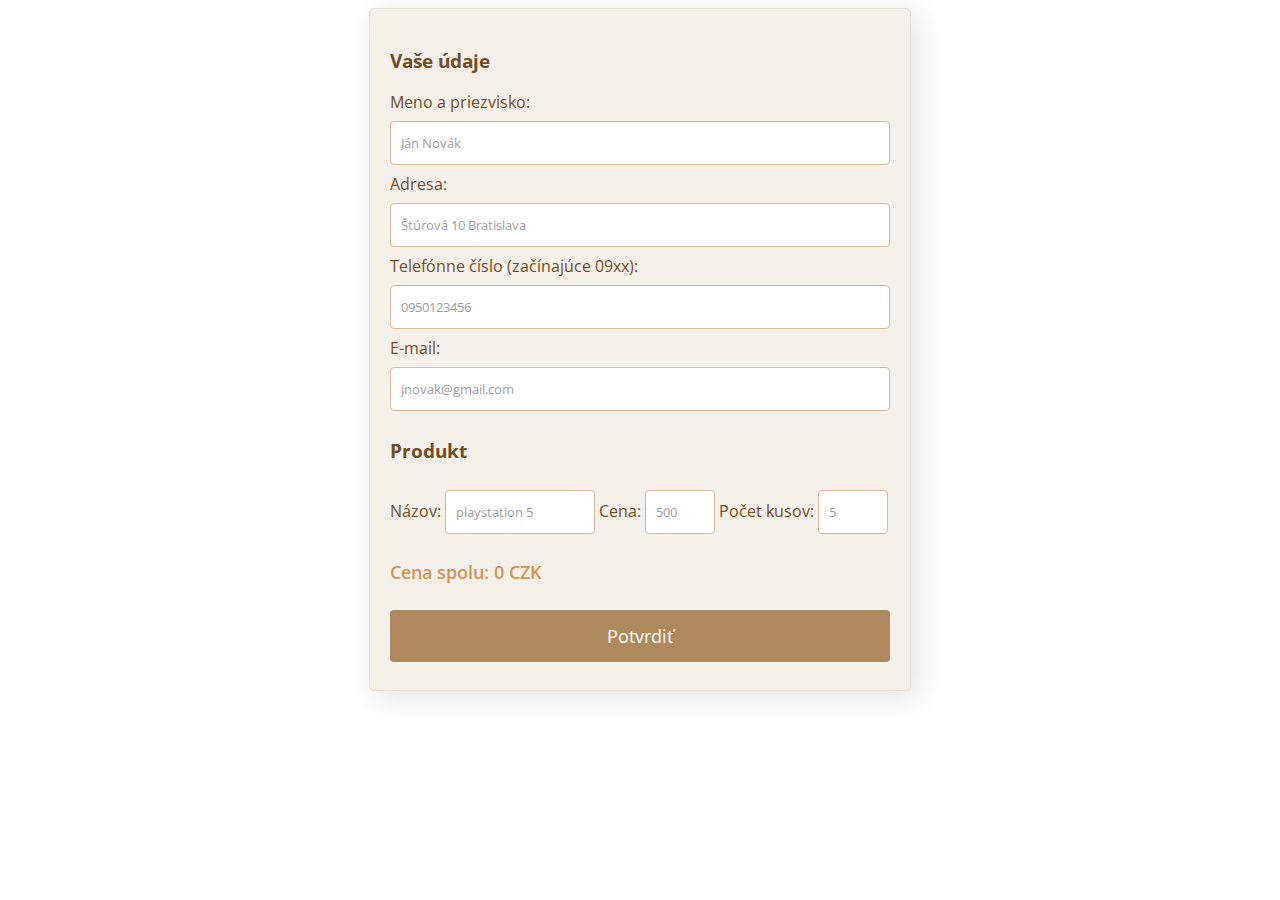
<file: index.html>
<!DOCTYPE html>
<html lang="sk">
<head>
    <meta charset="UTF-8">
    <meta http-equiv="X-UA-Compatible" content="IE=edge">
    <meta name="viewport" content="width=device-width, initial-scale=1.0">
    <title>Formulár</title>
    <link rel="stylesheet" href="style/style.css">
</head>
<body>
    
    <div class="main">
        <h3>Vaše údaje</h3>
        <form action="rekapitulacia.html">
            <label for="meno">Meno a priezvisko:</label>
            <input type="text" id="meno" name="meno" placeholder="Ján Novák" minlength="5" required>
            <label for="adresa">Adresa:</label>
            <input type="text" id="adresa" name="adresa" placeholder="Štúrová 10 Bratislava" minlength="5" required pattern="[a-zA-Z\d\s\-\,\#\.\+]+">
            <label for="cislo">Telefónne číslo (začínajúce 09xx):</label>
            <input type="tel" id="cislo" name="cislo" placeholder="0950123456" minlength="10" maxlength="10" required pattern="^09\d{8}$">
            <label for="mail">E-mail:</label>
            <input type="email" id="mail" name="mail" placeholder="jnovak@gmail.com" required pattern="[a-zA-Z0-9_\.\+-]+@[a-zA-Z0-9-]+\.[a-zA-Z0-9-\.]+">
            
            <div class="produkt_view">
                <h3>Produkt</h3>
                <label for="produkt">Názov:</label>
                <input type="text" id="produkt" name="produkt" placeholder="playstation 5" required >
                <label for="cena">Cena:</label>
                <input type="number" id="cena" name="cena" class="calculate" placeholder="500" min="0.01" step="0.01" required>
                <label for="kusy">Počet kusov:</label>
                <input type="number" id="kusy" name="kusy" class="calculate" placeholder="5" min="1" step="1" required>
            </div>
            
            <p class="sumar">Cena spolu: <span id="cena_total">0</span> CZK</p>
            
            <input type="submit" value="Potvrdiť">

        </form>
     </div>

<script src="script/index.js"></script>
</body>
</html>
</file>
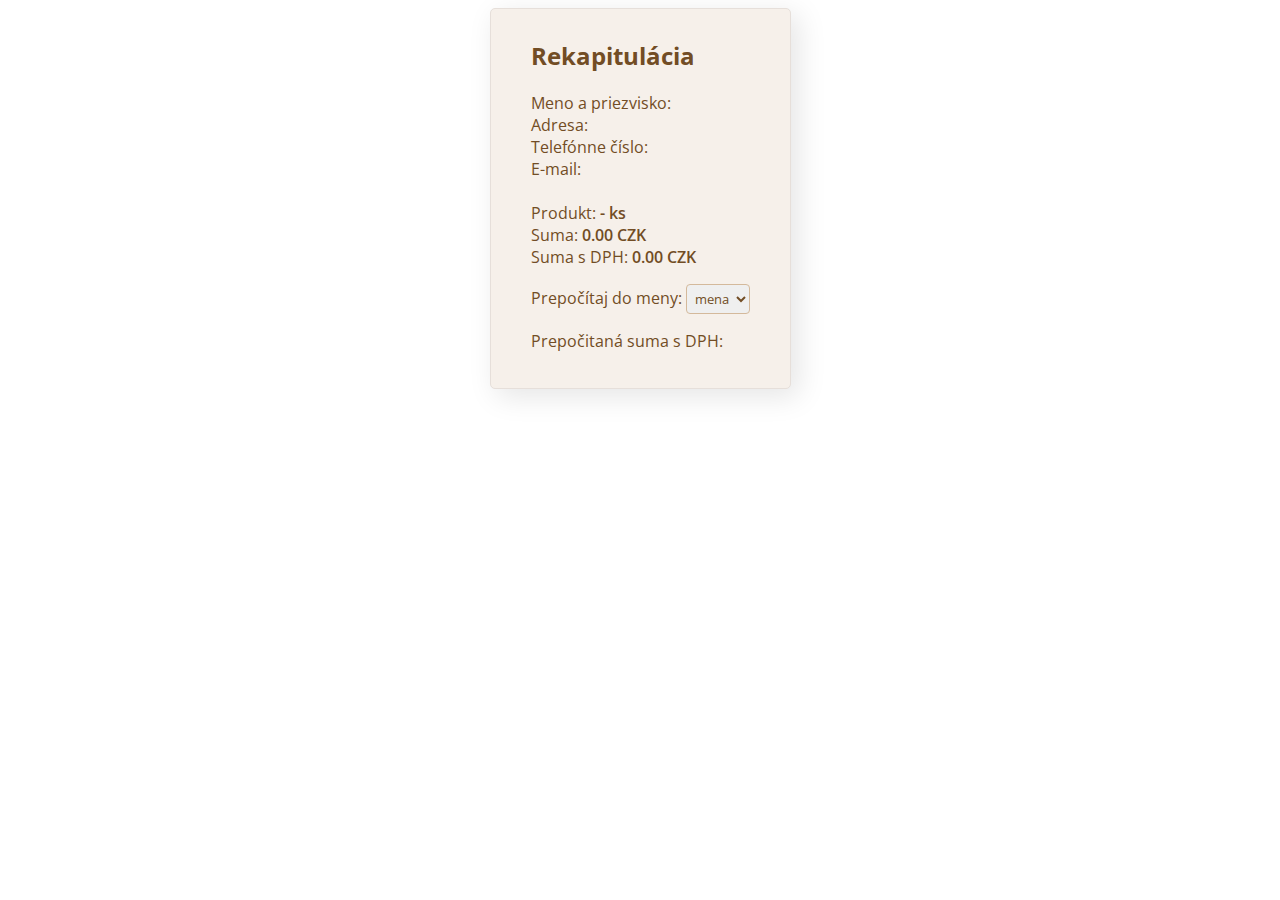
<file: rekapitulacia.html>
<!DOCTYPE html>
<html lang="sk">
<head>
    <meta charset="UTF-8">
    <meta http-equiv="X-UA-Compatible" content="IE=edge">
    <meta name="viewport" content="width=device-width, initial-scale=1.0">
    <title>Rekapitulácia</title>
    <link rel="stylesheet" href="style/style.css">
</head>
<body>
    
    <div class="main rekap_padding">
        <h2>Rekapitulácia</h2>
        <ul>
            <li>
                Meno a priezvisko: <span id="i_meno"></span>
            </li>
            <li>
                Adresa: <span id="i_adresa"></span>
            </li>
            <li>
                Telefónne číslo: <span id="i_cislo"></span>
            </li>
            <li>
                E-mail: <span id="i_mail"></span>
            </li> 
            <br>
            <li>
                Produkt: <span id="i_produkt"></span> <span id="i_kusy"></span>
            </li>
            <li>
                Suma: <span id="i_cena"></span>
            </li>
            <li>
                Suma s DPH: <span id="i_cenadph"></span>
            </li>
        </ul>
        <form>
            <label for="mena">Prepočítaj do meny:</label>
            <select id="mena" name="mena">
            <option value="">mena</option>
            <option value="AUD">AUD</option>
            <option value="BRL">BRL</option>
            <option value="GBP">GBP</option>
            <option value="BGN">BGN</option>
            <option value="CNY">CNY</option>
            <option value="DKK">DKK</option>
            <option value="EUR">EUR</option>
            <option value="PHP">PHP</option>
            <option value="HKD">HKD</option>
            <option value="HRK">HRK</option>
            <option value="INR">INR</option>
            <option value="IDR">IDR</option>
            <option value="ISK">ISK</option>
            <option value="ILS">ILS</option>
            <option value="JPY">JPY</option>
            <option value="ZAR">ZAR</option>
            <option value="KRW">KRW</option>
            <option value="CAD">CAD</option>
            <option value="HUF">HUF</option>
            <option value="MYR">MYR</option>
            <option value="MXN">MXN</option>
            <option value="XDR">XDR</option>
            <option value="NOK">NOK</option>
            <option value="NZD">NZD</option>
            <option value="PLN">PLN</option>
            <option value="RON">RON</option>
            <option value="SGD">SGD</option>
            <option value="SEK">SEK</option>
            <option value="CHF">CHF</option>
            <option value="THB">THB</option>
            <option value="TRY">TRY</option>
            <option value="USD">USD</option>
            </select>
        </form>
        <p>Prepočitaná suma s DPH: <span id="suma_po_zmene"></span> <span id="zmena_skratky_meny"></span></p>
    </div>

<script src="script/rekapitulacia.js"></script>
<script async="1" src="https://data.kurzy.cz/json/meny/b[6]cb[vypsat].js"></script>
</body>
</html>
</file>
<file: style/style.css>
@import url('https://fonts.googleapis.com/css2?family=Open+Sans&display=swap');

* {
    font-family: 'Open Sans', sans-serif;
}

body {
    display: grid;
    justify-content: center;
    color: #724d25;
}

input[type=text], input[type=number], input[type=tel], input[type=email]  {
    width: 100%;
    padding: 12px 10px;
    margin: 8px 0;
    display: inline-block;
    border: 1px solid #d4b99b;
    border-radius: 4px;
    box-sizing: border-box;
}

input[type=submit] {
    width: 100%;
    background-color: #b0885e;
    color: white;
    padding: 14px 20px;
    margin: 8px 0;
    border: none;
    border-radius: 4px;
    cursor: pointer;
    font-size: 18px;
}

input[type=submit]:hover {
    background-color: #a77f55;
}

input::placeholder {
    color: #a1a1a1;
}

select {
    padding: 4px;
    display: inline-block;
    border: 1px solid #d4b99b;
    border-radius: 4px;
    box-sizing: border-box;
    color:#724d25;
}

select:focus, input:focus{
    outline: none;
    border:1px solid #9c866e;
    box-shadow: 0 0 5px #b1885c8c;
}

.main {
    max-width: 500px;
    border: 1px solid #e6dfda;
    border-radius: 5px;
    background-color: #f6f0ea;
    padding: 20px;
    -webkit-box-shadow: 7px 7px 29px 1px rgba(0,0,0,0.1); 
    box-shadow: 7px 7px 29px 1px rgba(0,0,0,0.1);
}

.rekap_padding {
    padding: 20px 40px 20px 40px;
}

#produkt {
    width: 30%;
}
#cena, #kusy {
    width: 14%;
}

.sumar {
    font-size: 18px;
    font-weight: 600;
    color: #ce9558;
}

.main h2 {
    margin-top: 10px;
}

ul {
    list-style-type: none;
    padding-left: 0;
}

li span {
    font-weight: 600;
}

#i_cena:after, #i_cenadph:after {
    content: " CZK";
}

#i_kusy:after {
    content: "ks";
}

#i_produkt:after {
    content: " -";
}

#suma_po_zmene, #zmena_skratky_meny {
    font-weight: 600;
}

@media screen and (max-width: 548px) {
    #produkt, #cena, #kusy {
        width: 100%;
    }
}
</file>
